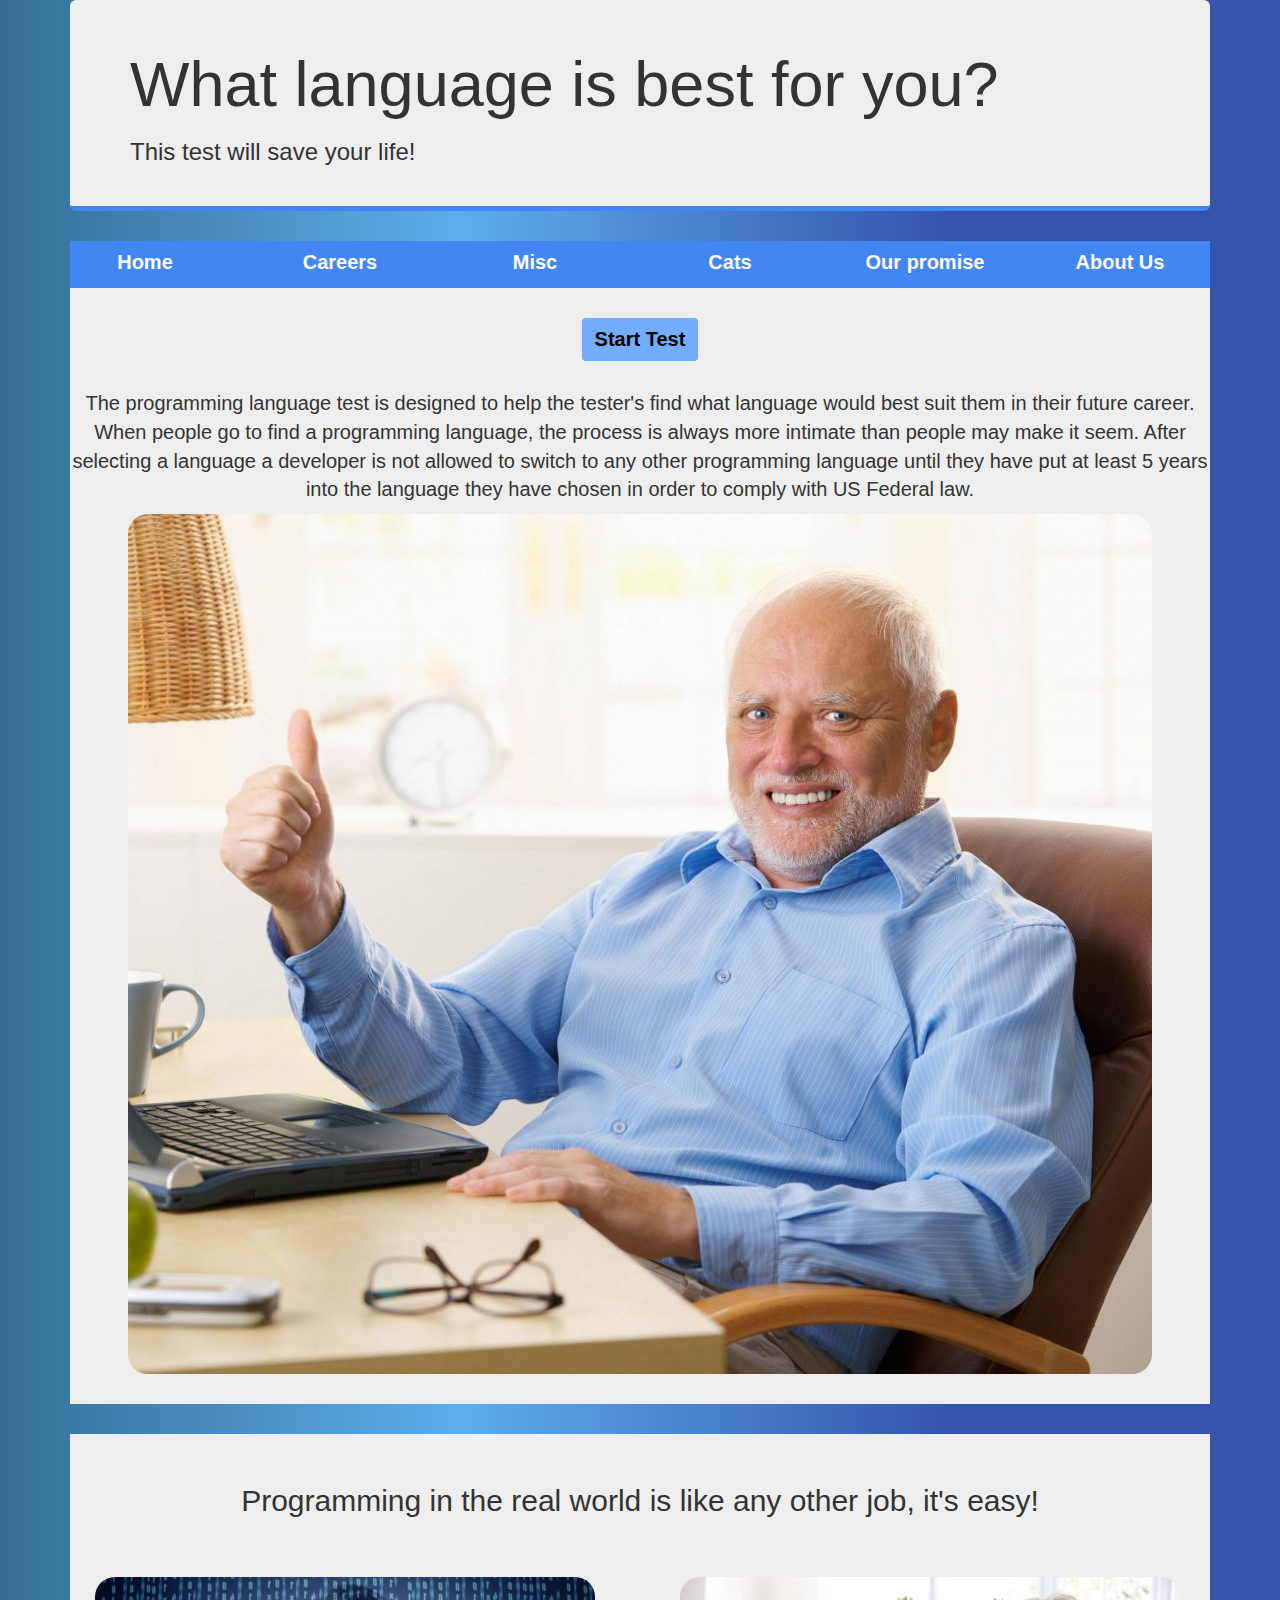
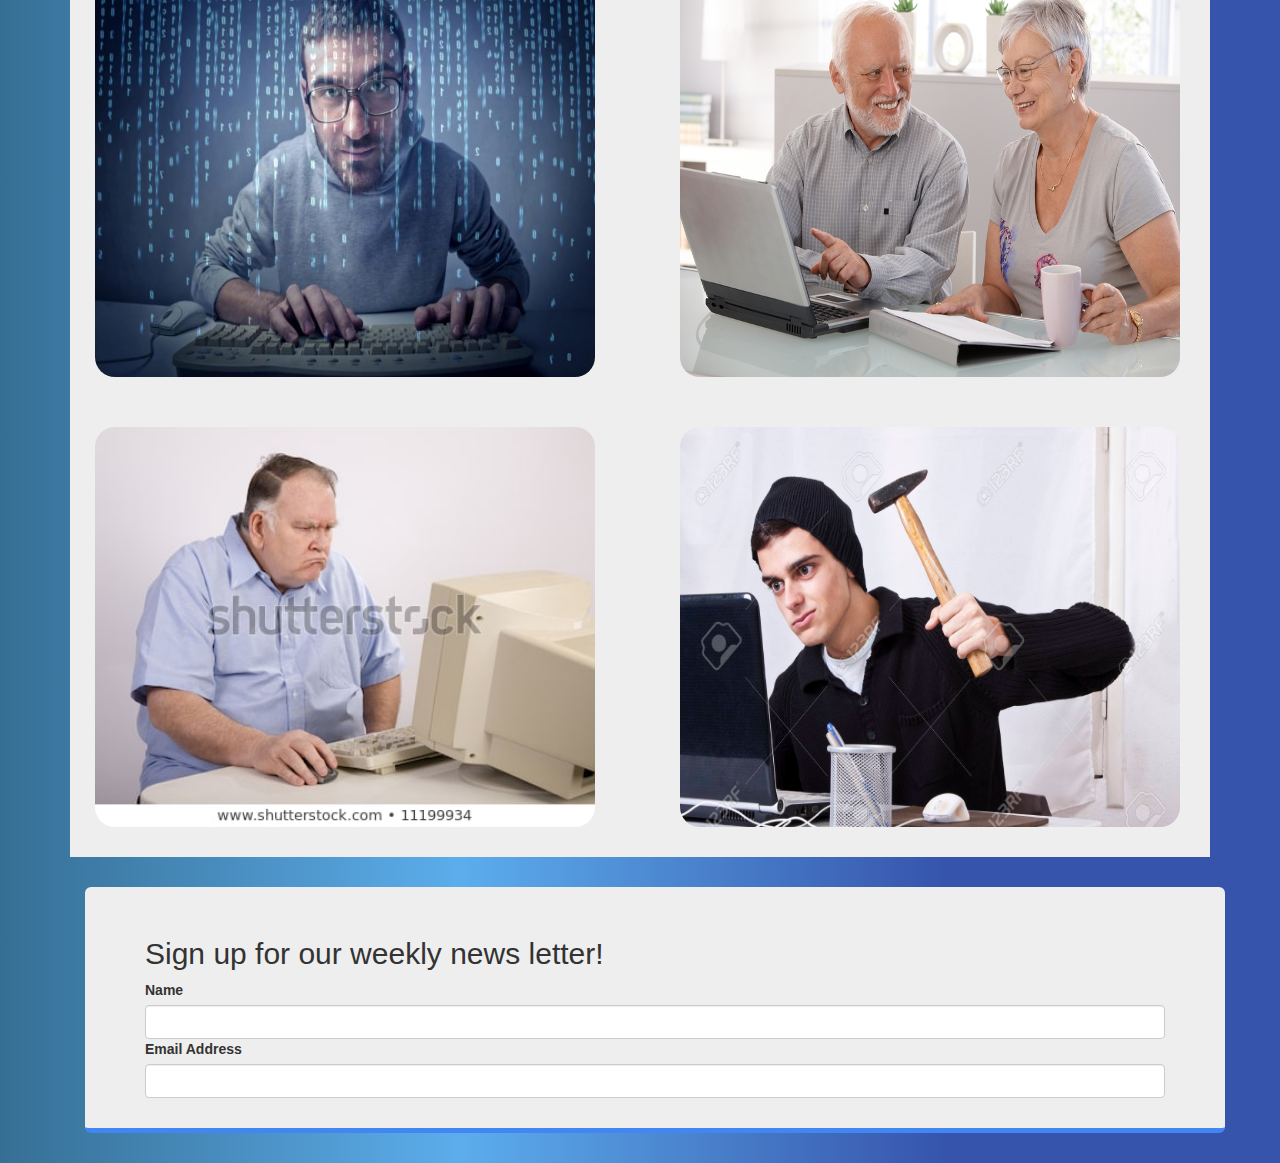
<file: index.html>
<!DOCTYPE html>
<html lang="en" dir="ltr">
  <head>
    <link href="css/bootstrap.css" rel="stylesheet" type="text/css">
    <link href="css/styles.css" rel="stylesheet" type="text/css">
    <script src="js/jquery-3.4.1.js"></script>
    <script src="js/scripts.js"></script>
    <meta charset="utf-8">
    <title>Favorite Language</title>
  </head>
  <body>
    <div class="container">
      <div class="jumbotron">
        <h1>What language is best for you?</h1>
          <h3>This test will save your life!</h3>
    </div>
    <div class="jumbotronnav">
      <div class="row">
        <div class="col-md-2">
          <a href="test.html"type="button" class="btnhead"><strong>Home</strong></a>
        </div>
        <div class="col-md-2">
          <a href="test.html"type="button" class="btnhead"><strong>Careers</strong></a>
        </div>
        <div class="col-md-2">
          <a href="test.html"type="button" class="btnhead"><strong>Misc</strong></a>
        </div>
        <div class="col-md-2">
          <a href="test.html"type="button" class="btnhead"><strong>Cats</strong></a>
        </div>
        <div class="col-md-2">
          <a href="test.html"type="button" class="btnhead"><strong>Our promise</strong></a>
        </div>
        <div class="col-md-2">
          <a href="test.html"type="button" class="btnhead"><strong>About Us</strong></a>
        </div>
        </div>
      </div>
    </div>
    <div class="container">
      <div class="jumbotroncontent">
        <a href="test.html"type="button" class="btn"><strong>Start Test</strong></a>
        <br>
        <br>
        <p>The programming language test is designed to help the tester's
        find what language would best suit them in their future
        career. When people go to find a programming language, the process is always more intimate than people
        may make it seem. After selecting a language a developer is not allowed to switch to any other programming language
        until they have put at least 5 years into the language they have chosen in order to comply with US Federal law. </p>
        <img src="img/harold.jpg">
      </div>
    </div>
        <div class="container">
          <div class="jumbotroncontent">
            <h2>Programming in the real world is like any other job, it's easy!</h2>
            <div class="row">
              <div class="col-md-6">
                <img src="img/ez.jpg" class="preview">
              </div>
              <div class="col-md-6">
                <img src="img/harold2.jpg" class="preview">
              </div>
          </div>
          <div class="row">
            <div class="col-md-6">
              <img src="img/guypc.jpg" class="preview">
            </div>
            <div class="col-md-6">
              <img src="img/yikes.jpg" class="preview">
            </div>
        </div>
      </div>
      <div class="container">
        <div class="jumbotron">
          <h2>Sign up for our weekly news letter!</h2>
          <div class="form-group1">
            <label for="noun">Name</label>
            <input id="nam1" class="form-control" type="text">
          </div>

          <div class="form-group2">
            <label for="noun"> Email Address</label>
            <input id="add1" class="form-control" type="text">
          </div>
  </body>
</html>
</file>
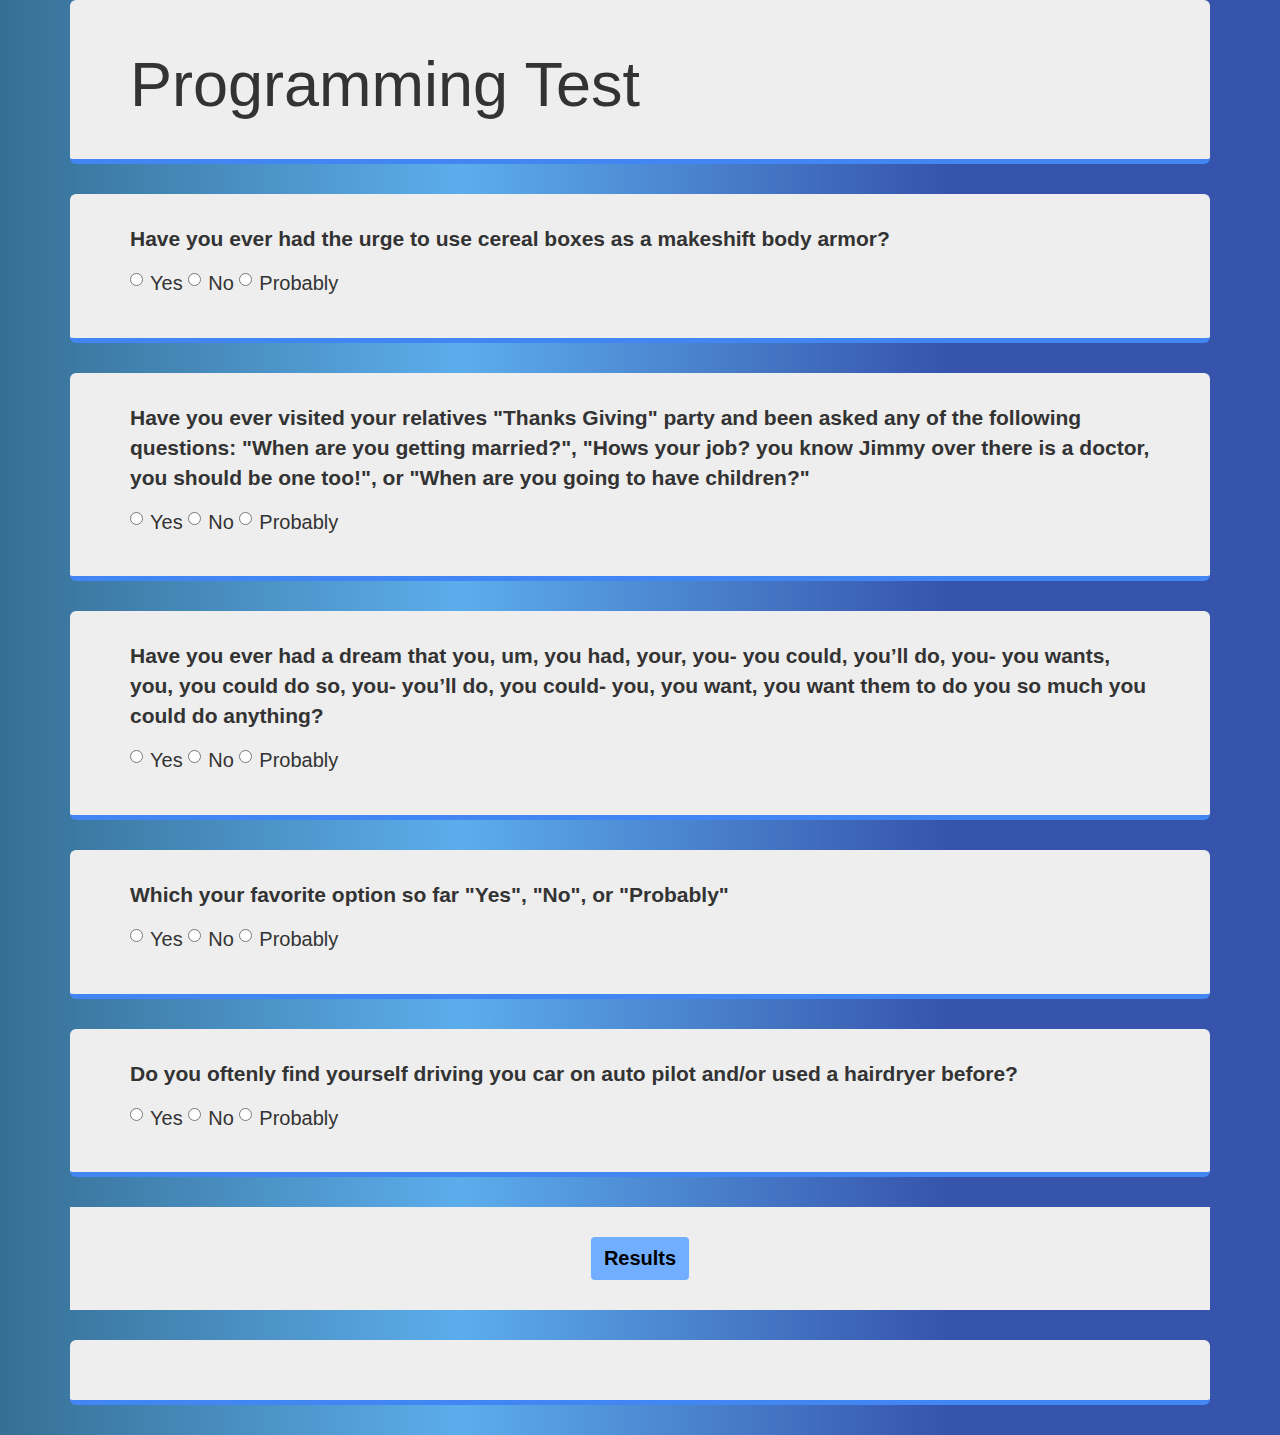
<file: test.html>
<!DOCTYPE html>
<html lang="en" dir="ltr">
  <head>
    <link href="css/bootstrap.css" rel="stylesheet" type="text/css">
    <link href="css/styles.css" rel="stylesheet" type="text/css">
    <script src="js/jquery-3.4.1.js"></script>
    <script src="js/scripts.js"></script>
    <meta charset="utf-8">
    <title>Test</title>
  </head>
  <body>
    <div class="container">
      <div class="jumbotron">
        <h1>Programming Test</h1>
      </div>
    </div>
    <div class="container">
      <div class="jumbotron">
        <form>
          <p><strong>Have you ever had the urge to use cereal boxes as a makeshift body armor?</strong></p>
          <div class="radio">
            <label class="yes">
              <input type="radio" name="q1" value="2">
              Yes
            </label>
            <label class="no">
              <input type="radio" name="q1" value="1">
              No
            </label>
            <label class="probably">
              <input type="radio" name="q1" value="0">
              Probably
            </label>
          </div>
        </form>
      </div>
    </div>
    <div class="container">
      <div class="jumbotron">
        <form>
          <p><strong>Have you ever visited your relatives "Thanks Giving" party and been asked any of the following questions:
            "When are you getting married?", "Hows your job? you know Jimmy over there is a doctor, you should be one too!", or "When are you going to have children?"</strong></p>
          <div class="radio">
            <label class="yes">
              <input type="radio" name="q2" value="2">
              Yes
            </label>
            <label class="no">
              <input type="radio" name="q2" value="1">
              No
            </label>
            <label class="probably">
              <input type="radio" name="q2" value="0">
              Probably
            </label>
          </div>
        </form>
      </div>
    </div>
    <div class="container">
      <div class="jumbotron">
        <form>
          <p><strong>Have you ever had a dream that you, um, you had, your, you- you could, you’ll do, you- you wants, you, you could do so, you- you’ll do, you could- you, you want, you want them to do you so much you could do anything?</strong></p>
          <div class="radio">
            <label class="yes">
              <input type="radio" name="q3" value="2">
              Yes
            </label>
            <label class="no">
              <input type="radio" name="q3" value="1">
              No
            </label>
            <label class="probably">
              <input type="radio" name="q3" value="0">
              Probably
            </label>
          </div>
        </form>
      </div>
    </div>
    <div class="container">
      <div class="jumbotron">
        <form>
          <p><strong>Which your favorite option so far "Yes", "No", or "Probably"</strong></p>
          <div class="radio">
            <label class="yes">
              <input type="radio" name="q4" value="2">
              Yes
            </label>
            <label class="no">
              <input type="radio" name="q4" value="1">
              No
            </label>
            <label class="probably">
              <input type="radio" name="q4" value="0">
              Probably
            </label>
          </div>
        </form>
      </div>
    </div>
    <div class="container">
      <div class="jumbotron">
        <form>
          <p><strong>Do you oftenly find yourself driving you car on auto pilot and/or used a hairdryer before?</strong></p>
          <div class="radio">
            <label class="yes">
              <input type="radio" name="q5" value="2">
              Yes
            </label>
            <label class="no">
              <input type="radio" name="q5" value="1">
              No
            </label>
            <label class="probably">
              <input type="radio" name="q5" value="0">
              Probably
            </label>
          </div>
        </form>
      </div>
    </div>
    <div class="container">
      <div class="jumbotronanswer">
        <a type="button" class="btn2"><strong>Results</strong></a>
      </div>
    </div>
    <div class="container">
      <div class="jumbotron">
        <p class="java">We reccomend JavaScript,</p>
        <p class="java">Ah yes, congratulations on the recieving the "JavaScript"
        recoomendation. People whole recieve the Javascript reccomnedation make up
        less than 1% of the entire population. Javascript coders are known to have
        the highest IQ's (Average JavaScripter IQ:200), as well as having strong analyzation skills.
        </p>
        <a type="button" class="java" onClick="window.location.reload()" value="Reload Page"><strong>Retake Test</strong></a>
        <p class="python">We reccomend Python,</p>
        <p class="python">Welcome to the Python intiates. People that have taken this
        test and received the Python reccomendation on average have a higher
        sense of motivation as well as having the fast learner trait.
        Typically regarded as the "noobs" of the tech industry, this couldnt be farther
        from the truth as most Python programmers on average are rated to be more "Tech savvy"
        by their peers and higher ups.
        </p>
        <a type="button" class="python" onClick="window.location.reload()" value="Reload Page"><strong>Retake Test</strong></a>
        <p class="ruby">We reccomend Ruby,</p>
        <p class="ruby">I know absolutely nothing about Ruby but I am not going to lie,
        the answers that you picked make you seem pretty cool. What ever Ruby is, you would probably
        be great at it. Though if I had to create a description it would include something about you being the Indiana Jones of the
        technology because Indiana Jones collects Ruby's, so coincedince? I think not.</p>
        <a type="button" class="ruby" onClick="window.location.reload()" value="Reload Page"><strong>Retake Test</strong></a>
        <p class="elite">Eh, well maybe you shouldnt be in this field...</p>
        <p class="elite">It was either your lack of intiative/effort or your inability to make strong descisions that has put you in a pickle.
        We reccomend you stay as far away from a computer as you can because the last thing we
        need is someone to start a anti-tech cult and banning technology because they claim its evil
        due to their inability to use any sort of technology. But if you really insist on learning to code
        I'd say start with the computers made by fisher price, then you'll be on your way
        to beccoming a full time programmer.</p>
        <a type="button" class="elite" onClick="window.location.reload()" value="Reload Page"><strong>Retake Test</strong></a>
      </div>
    </div>
  </body>
</html>
</file>
<file: css/styles.css>
.jumbotron {
  padding-top: 30px;
  padding-bottom: 30px;
  margin-bottom: 30px;
  color: inherit;
  background-color: #eeeeee;
  border-bottom-style: solid;
  border-color: #4286f4;
  border-width: 5px;
}
.jumbotronnav {
  color: inherit;
  background-color: #4286f4;
  border-bottom-style: solid;
  border-color: #4286f4;
  border-width: 5px;
}
.jumbotroncontent {
  padding-top: 30px;
  padding-bottom: 30px;
  margin-bottom: 30px;
  color: inherit;
  background-color: #eeeeee;
  text-align: center;
  font-size: 20px;
}
.jumbotronanswer {
  padding-top: 30px;
  padding-bottom: 30px;
  margin-bottom: 30px;
  color: inherit;
  background-color: #eeeeee;
  text-align: center;
  font-size: 20px;
}
.btn {
  display: inline-block;
  margin-bottom: 0;
  font-weight: normal;
  text-align: center;
  white-space: nowrap;
  vertical-align: middle;
  -ms-touch-action: manipulation;
  touch-action: manipulation;
  cursor: pointer;
  background-image: none;
  border: 1px solid transparent;
  padding: 6px 12px;
  font-size: 20px;
  line-height: 1.42857143;
  border-radius: 4px;
  -webkit-user-select: none;
  -moz-user-select: none;
  -ms-user-select: none;
  user-select: none;
  color: Black;
  background-color: #72aeff;
}
.btn2 {
  display: inline-block;
  margin-bottom: 0;
  font-weight: normal;
  text-align: center;
  white-space: nowrap;
  vertical-align: middle;
  -ms-touch-action: manipulation;
  touch-action: manipulation;
  cursor: pointer;
  background-image: none;
  border: 1px solid transparent;
  padding: 6px 12px;
  font-size: 20px;
  line-height: 1.42857143;
  border-radius: 4px;
  -webkit-user-select: none;
  -moz-user-select: none;
  -ms-user-select: none;
  user-select: none;
  color: Black;
  background-color: #72aeff;
}
.btn3 {
  display: inline-block;
  margin-bottom: 0;
  font-weight: normal;
  text-align: center;
  white-space: nowrap;
  vertical-align: middle;
  -ms-touch-action: manipulation;
  touch-action: manipulation;
  cursor: pointer;
  background-image: none;
  border: 1px solid transparent;
  padding: 6px 12px;
  font-size: 20px;
  line-height: 1.42857143;
  border-radius: 4px;
  -webkit-user-select: none;
  -moz-user-select: none;
  -ms-user-select: none;
  user-select: none;
  color: Black;
  background-color: #72aeff;
}
.btnhead {
  display: inline-block;
  margin-bottom: 0;
  font-weight: normal;
  text-align: center;
  white-space: nowrap;
  vertical-align: middle;
  -ms-touch-action: manipulation;
  touch-action: manipulation;
  cursor: pointer;
  background-image: none;
  border: 1px solid transparent;
  padding: 6px 12px;
  font-size: 20px;
  line-height: 1.42857143;
  border-radius: 4px;
  -webkit-user-select: none;
  -moz-user-select: none;
  -ms-user-select: none;
  user-select: none;
  color: white;
  background-color: #4286f4;
  float: left;
  width: 150px;
  border-radius:2px;

}
.radio {
  font-size: 20px;
}
.java {
display: none;
}
.python {
display: none;
}
.ruby {
display: none;
}
.elite {
  display: none;
}
.preview {
width: 500px;
height: 400px;
float: left;
margin-left: 25px;
margin-right: 50px;
margin-top: 50px;
}
a:hover {
  background-color: yellow;
}
body {
  background: rgb(2,0,36);
  background: linear-gradient(90deg, rgba(2,0,36,1) 0%, rgba(54,131,129,1) 0%, rgba(54,111,148,1) 0%, rgba(92,173,236,1) 36%, rgba(54,84,172,1) 74%);
}
img {
  border-color: #4286f4;
  border-radius: 20px;
}
</file>
